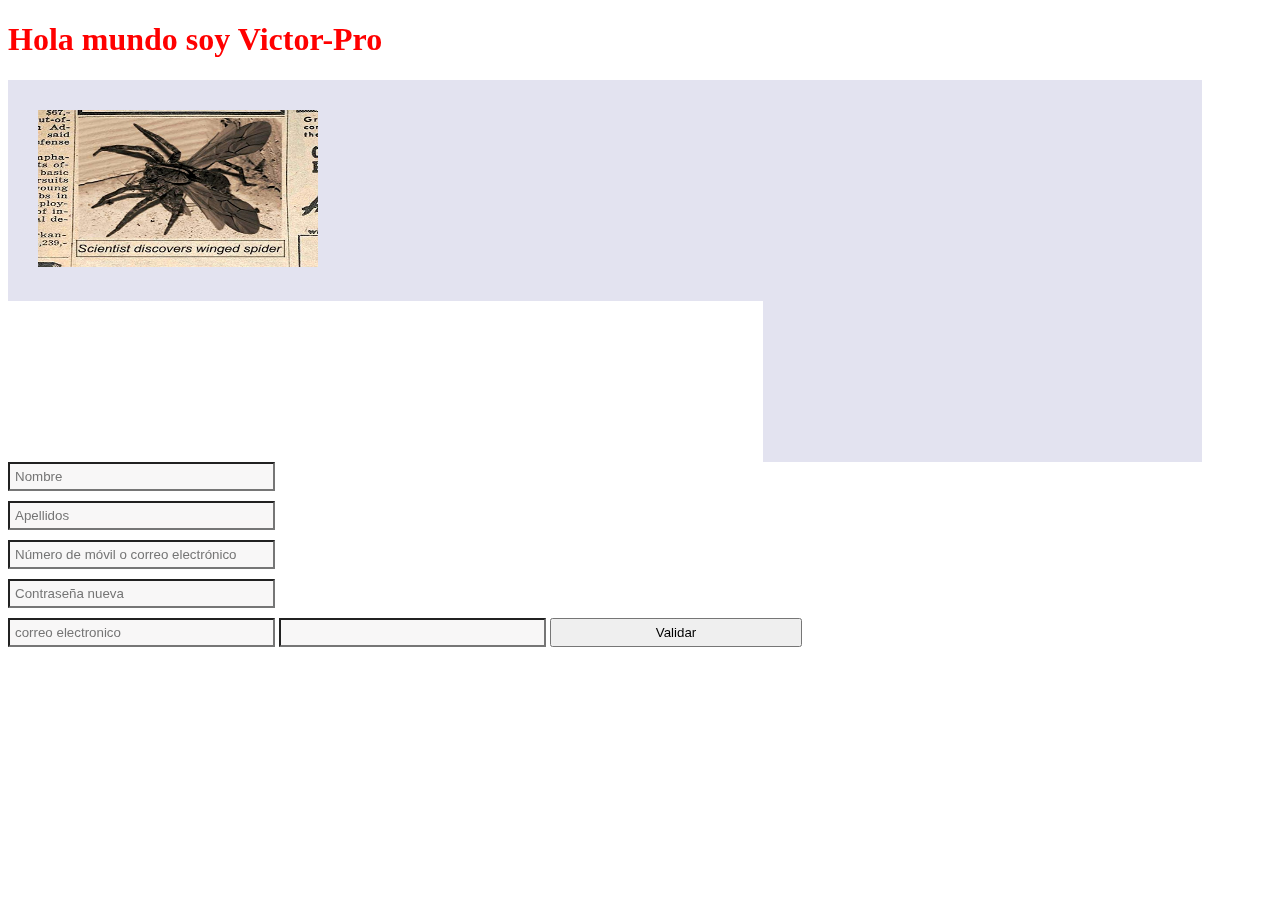
<file: index.html>
<!DOCTYPE html>
<html lang="es">

<head>
    <meta charset="UTF-8">
    <meta name="viewport" content="width=device-width, initial-scale=1.0">
    <link rel="stylesheet" href="css/style.css">
    <title>Noticias antiguas</title>
    <script>
        function validar(){
            var email = document.getElementById("email").value;
            var pwd = document.getElementById("micontrasenya").value;
            if (email=="x@gmail.com" && pwd=="patata"){
                window.location.href="cv.html";
            } else {
                alert("IMPOSTOR");
            }
        }
    </script>
</head>

<body>
    <h1 id="rojo"> Hola mundo soy Victor-Pro </h1>
    <div id="cuadroizquierda"> <img src="./images/araña.jpg" width="280" height="157" alt="">
        <iframe width="280" height="157" src="https://www.youtube.com/embed/UwfxffgnV2Y" frameborder="0"
            allow="accelerometer; autoplay; encrypted-media; gyroscope; picture-in-picture" allowfullscreen></iframe>
    </div>
    <div id="cuadroderecha"><iframe width="280" height="157" src="https://www.youtube.com/embed/QOf0gagsG0Q"
            frameborder="0" allow="accelerometer; autoplay; encrypted-media; gyroscope; picture-in-picture"
            allowfullscreen></iframe>
        <iframe width="280" height="157" src="https://www.youtube.com/embed/Q0ApOVO5pO4" frameborder="0"
            allow="accelerometer; autoplay; encrypted-media; gyroscope; picture-in-picture" allowfullscreen></iframe>
    </div>
    <form action="" method="">
        <div id=div1>
            <input class="ancho100 fondogris" type="nombre" name="" id="nombre" placeholder="Nombre">
        </div>
        <div id=div2>
            <input class="ancho100 fondogris" type="apellidos" name="" id="apellidos" placeholder="Apellidos">
        </div>
        <div id=div3>
            <input class="ancho100 fondogris" type="movilcorr" name="" id="movilcorr"
                placeholder="Número de móvil o correo electrónico">
        </div>
        <div id=div4>
            <input class="ancho100 fondogris" type="contraseña" name="" id="contraseña" placeholder="Contraseña nueva">
        </div>
    </form>
    <form action="" method="">
        <input class="ancho100 fondogris" type="email" name="" id="email" placeholder="correo electronico"> 
        <input class="ancho100 fondogris" type="password" name="" id="micontrasenya">
        <input class="botonazul ancho100" type="button" value="Validar" onclick="validar()">
    </form>

</body>

</html>
</file>
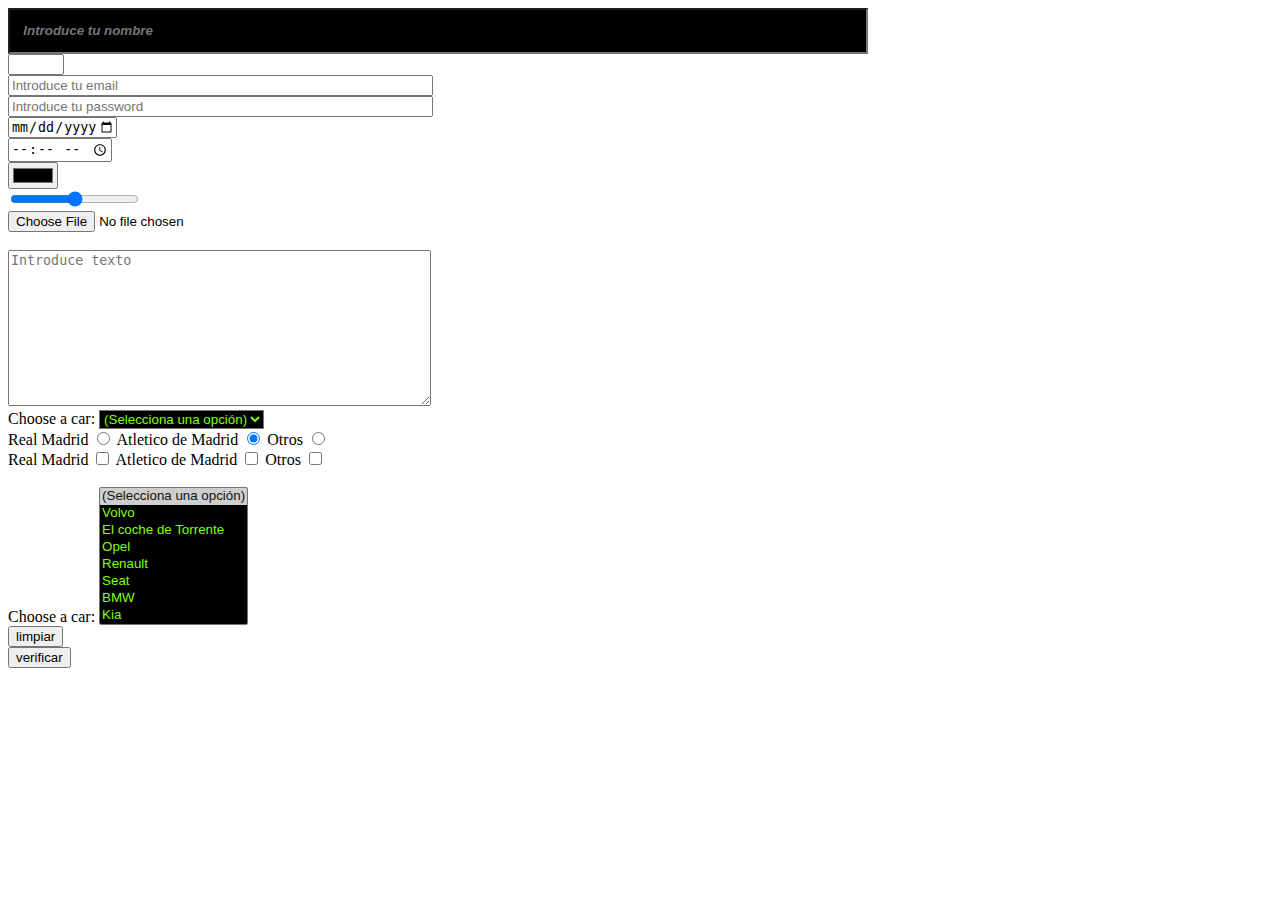
<file: index2.html>
<!DOCTYPE html>
<html lang="en">

<head>
    <meta charset="UTF-8">
    <meta name="viewport" content="width=device-width, initial-scale=1.0">
    <meta http-equiv="X-UA-Compatible" content="ie=edge">
    <link rel="stylesheet" href="estilo2.css">
    <title>Document</title>
    <script>
        function mostrar() {
            console.log("mostrando");
            var elrango = document.querySelector("#dimensiones");
            document.querySelector("#valor").innerHTML = elrango.value;
        }

    </script>
</head>

<body>
    <form action="calculadora.php" method="POST" id="fvarios">

        <input type="text" name="nombre" id="textNombre" placeholder="Introduce tu nombre" size="100"
            maxlength="10"><br>
        <input type="number" name="nombre" id="nombre" placeholder="" min="10" max="20" required="true"><br>
        <input type="email" name="nombre" id="nombre" placeholder="Introduce tu email" size="50" maxlength="100"><br>
        <input type="password" name="nombre" id="nombre" placeholder="Introduce tu password" size="50"
            maxlength="100"><br>
        <input type="date" name="nombre" id="nombre" min="2018-01-01" max="2020-12-12"><br>
        <input type="time"><br>
        <input type="color" name="nombre" id="color"><br>
        <input type="range" id="dimensiones" min="10" max="100" step="5" oninput="mostrar()" onchange="mostrar()"><span
            id="valor"></span><br>
        <input type="file"><br>
        <input type="hidden" name="dni" value="00202022S"><br> <!-- envia datos sin visualizar-->
        <textarea name="textolargo" rows="10" cols="50" placeholder="Introduce texto"></textarea><br>
        <!--readonly="true" :   -->

        <label for="cars">Choose a car:</label>
        <select id="cars" name="carlist">
            <option value="-1" selected="true">(Selecciona una opción)</option>
            <option value="volvo">Volvo</option>
            <option value="saab">El coche de Torrente</option>
            <option value="opel">Opel</option>
            <option value="audi">Audi</option>
        </select>
        <br>

        <label for="elcampeon">Real Madrid</label>
        <input type="radio" name="equipo" value="Rm" id="elcampeon">
        <label for="equipo">Atletico de Madrid</label>
        <input type="radio" name="equipo" value="Atm" checked> <!--marca por defecto-->
        <label for="equipo">Otros</label>
        <input type="radio" name="equipo" value="Otro">

        <br>
        <label for="equipo">Real Madrid</label>
        <input type="checkbox" name="equipoRm" >
        <label for="equipo">Atletico de Madrid</label>
        <input type="checkbox" name="equipoAtm">
        <label for="equipo">Otros</label>
        <input type="checkbox" name="equipoOtr">
        <br>
        <br>

        <label for="cars">Choose a car:</label>
        <select id="cars" name="carlist" size="8" multiple="true">
            <option value="-1" selected="true">(Selecciona una opción)</option>
            <option value="volvo">Volvo</option>
            <option value="saab">El coche de Torrente</option>
            <option value="opel">Opel</option>
            <option value="audi">Renault</option>
            <option value="volvo">Seat</option>
            <option value="saab">BMW</option>
            <option value="opel">Kia</option>
            <option value="audi">Rover</option>
        </select>
        <br>




        <input type="reset" value="limpiar"><br>
        <input type="submit" value="verificar"> <br> <!-- validacion y envio de formulario-->

    </form>
</body>

</html>
</file>
<file: css/style.css>
#rojo {color: red;}

#cuadroizquierda{  /*El elemento con id cuadroPrincipal} */
   width: 55%;
   float: left;
   margin: auto;
   background-color: rgb(227, 227, 240);
   padding:30px; 
}
#cuadroderecha{  /*El elemento con id cuadroPrincipal} */
   width: 30%;
   float: left;
   margin: auto;
   background-color: rgb(227, 227, 240);
   padding:30px; }

.ancho100 {
    width: 20%;
    padding:5px; 
    margin-bottom: 10px;
}
.textochico{
    font-size: 1.6em;
}

.textogrande{
    font-size: 2.6em;
    font-weight: bolder;
    line-height: 5px;
   }

.fondogris {
    background-color: rgb(248, 247, 247);
</file>
<file: estilo2.css>
#textNombre {
    padding: 1em;
    background-color: black;
    color: darkorange ;
    font-weight: bold;
    font-style: italic;
}
#textNombre:hover {
    background-color: firebrick;
    color: whitesmoke;
}
#cars {
    background-color: black;
    color: chartreuse;
}
</file>
